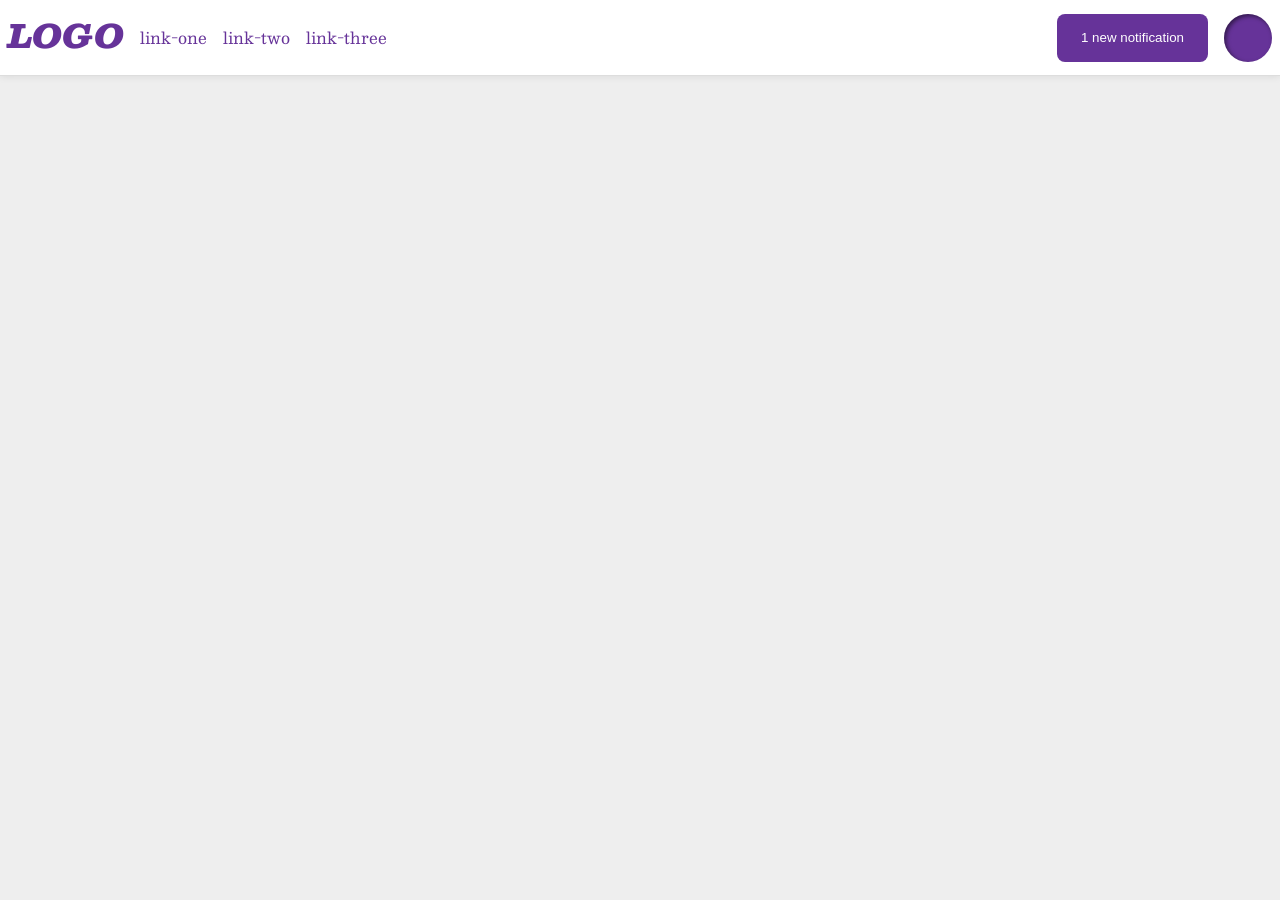
<file: foundations/flex/03-flex-header-2/index.html>
<!DOCTYPE html>
<html lang="en">
  <head>
    <meta charset="UTF-8">
    <meta http-equiv="X-UA-Compatible" content="IE=edge">
    <meta name="viewport" content="width=device-width, initial-scale=1.0">
    <title>Flex Header 2</title>
    <link rel="stylesheet" href="style.css">
  </head>
  <body>
    <div class="header">
      <div class="left">
        <div class="logo">
          LOGO
        </div>
        <ul class="links">
          <li><a href="https://google.com">link-one</a></li>
          <li><a href="https://google.com">link-two</a></li>
          <li><a href="https://google.com">link-three</a></li>
        </ul> 
      </div>
      <div class="right">
        <button class="notifications">
          1 new notification
        </button>
        <div class="profile-image"></div>
      </div>
      
    </div>
  </body>
</html>
</file>
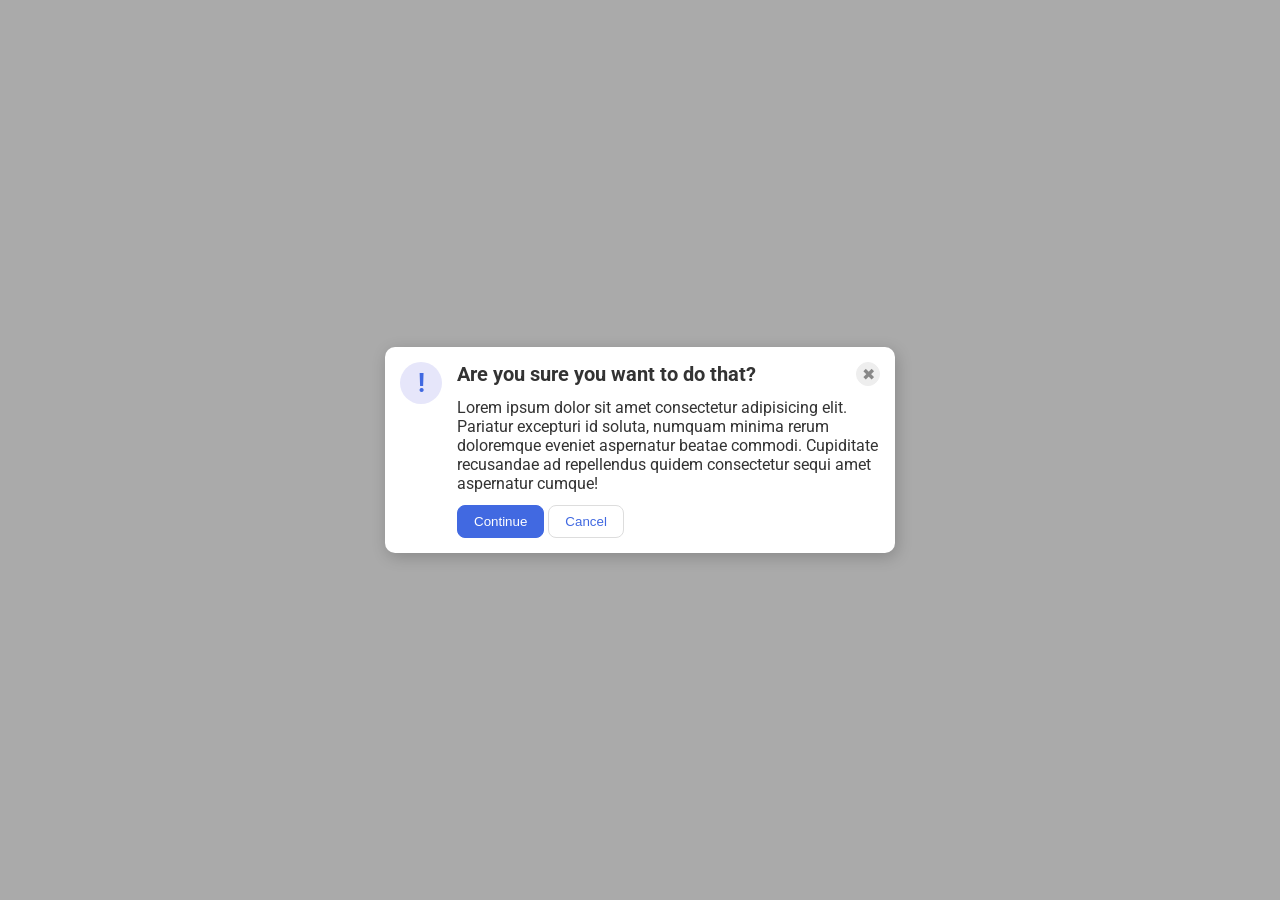
<file: foundations/flex/05-flex-modal/index.html>
<!DOCTYPE html>
<html lang="en">
  <head>
    <meta charset="UTF-8">
    <meta http-equiv="X-UA-Compatible" content="IE=edge">
    <meta name="viewport" content="width=device-width, initial-scale=1.0">
    <link rel="stylesheet" href="style.css">
    <title>Modal</title>
  </head>
  <body>
    <div class="modal">
      <div class="right">
        <div class="icon">!</div>
      </div>
      <div class="left">
        <div class="header">
          <div class="title">Are you sure you want to do that?</div>
          <button class="close-button">✖</button>
        </div>
        <div class="text">Lorem ipsum dolor sit amet consectetur adipisicing elit. Pariatur excepturi id soluta, numquam minima rerum doloremque eveniet aspernatur beatae commodi. Cupiditate recusandae ad repellendus quidem consectetur sequi amet aspernatur cumque!</div>
        <div class="buttons">
          <button class="continue">Continue</button>
          <button class="cancel">Cancel</button>
        </div>
      </div>
    </div>
  </body>
</html>
</file>
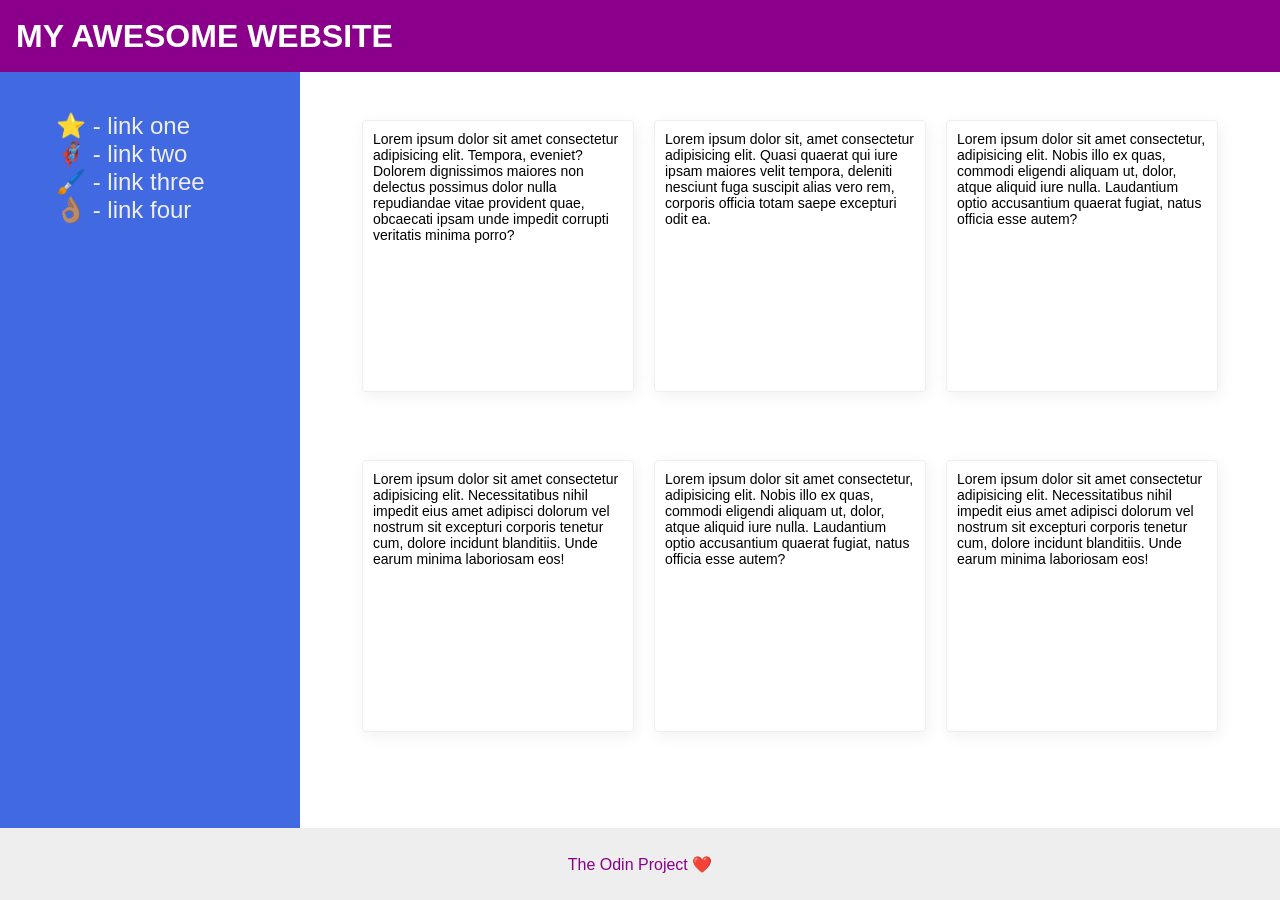
<file: foundations/flex/07-flex-layout-2/index.html>
<!DOCTYPE html>
<html lang="en">
  <head>
    <meta charset="UTF-8">
    <meta http-equiv="X-UA-Compatible" content="IE=edge">
    <meta name="viewport" content="width=device-width, initial-scale=1.0">
    <title>The Holy Grail</title>
    <link rel="stylesheet" href="style.css">
  </head>
  <body>
    <div class="header">
      MY AWESOME WEBSITE
    </div>

    <div class="content">
      <div class="sidebar">
        <ul>
          <li><a href="#">⭐ - link one</a></li>
          <li><a href="#">🦸🏽‍♂️ - link two</a></li>
          <li><a href="#">🖌️ - link three</a></li>
          <li><a href="#">👌🏽 - link four</a></li>
        </ul>
      </div>

      <div class="cards">
        <div class="card">Lorem ipsum dolor sit amet consectetur adipisicing elit. Tempora, eveniet? Dolorem dignissimos maiores non delectus possimus dolor nulla repudiandae vitae provident quae, obcaecati ipsam unde impedit corrupti veritatis minima porro?</div>
        <div class="card">Lorem ipsum dolor sit, amet consectetur adipisicing elit. Quasi quaerat qui iure ipsam maiores velit tempora, deleniti nesciunt fuga suscipit alias vero rem, corporis officia totam saepe excepturi odit ea.</div>
        <div class="card">Lorem ipsum dolor sit amet consectetur, adipisicing elit. Nobis illo ex quas, commodi eligendi aliquam ut, dolor, atque aliquid iure nulla. Laudantium optio accusantium quaerat fugiat, natus officia esse autem?</div>
        <div class="card">Lorem ipsum dolor sit amet consectetur adipisicing elit. Necessitatibus nihil impedit eius amet adipisci dolorum vel nostrum sit excepturi corporis tenetur cum, dolore incidunt blanditiis. Unde earum minima laboriosam eos!</div>
        <div class="card">Lorem ipsum dolor sit amet consectetur, adipisicing elit. Nobis illo ex quas, commodi eligendi aliquam ut, dolor, atque aliquid iure nulla. Laudantium optio accusantium quaerat fugiat, natus officia esse autem?</div>
        <div class="card">Lorem ipsum dolor sit amet consectetur adipisicing elit. Necessitatibus nihil impedit eius amet adipisci dolorum vel nostrum sit excepturi corporis tenetur cum, dolore incidunt blanditiis. Unde earum minima laboriosam eos!</div>
      </div>
    </div>
  
    <div class="footer">
      The Odin Project ❤️
    </div>
  </body>
</html>
</file>
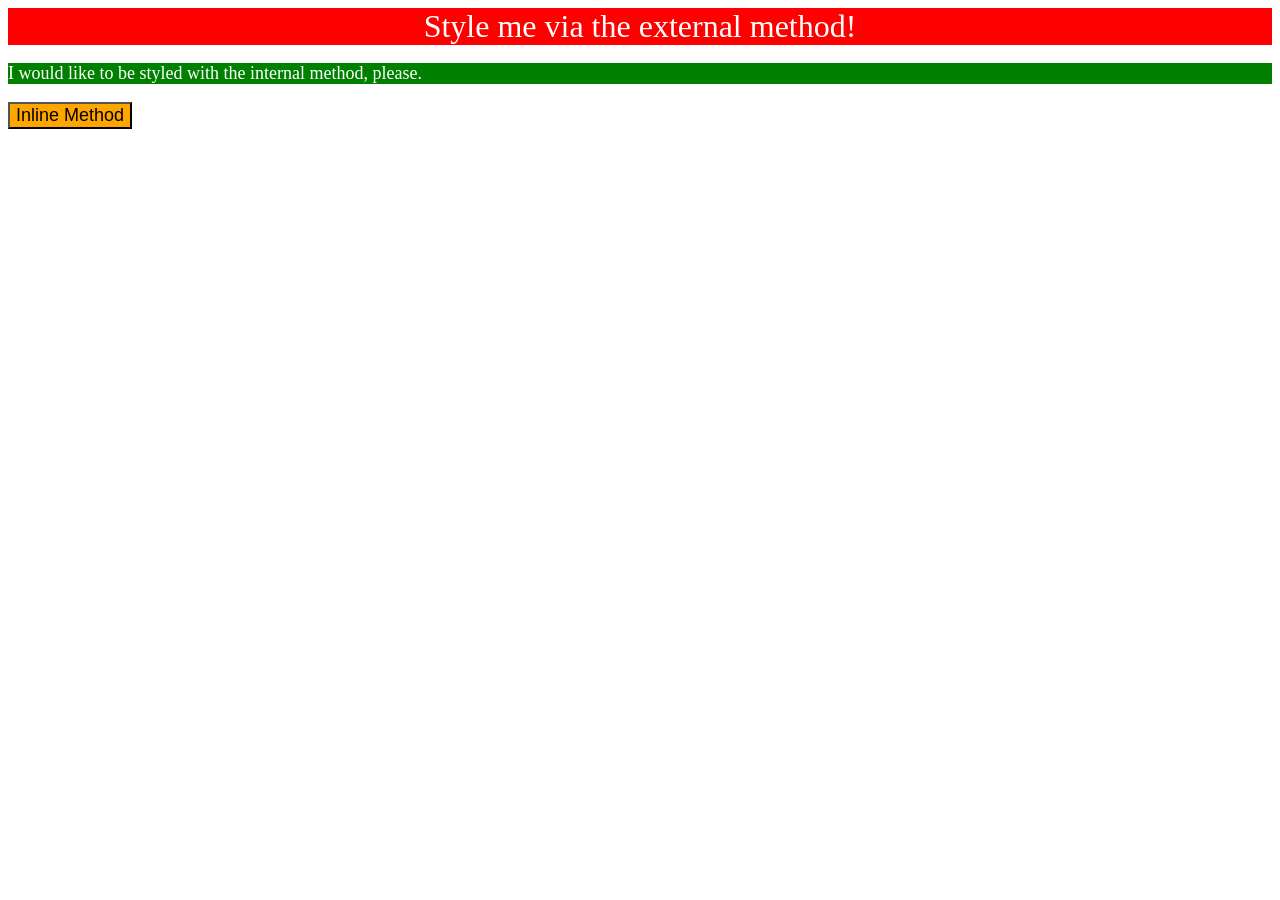
<file: foundations/intro-to-css/01-css-methods/index.html>
<!DOCTYPE html>
<html lang="en">
  <head>
    <meta charset="UTF-8">
    <meta http-equiv="X-UA-Compatible" content="IE=edge">
    <meta name="viewport" content="width=device-width, initial-scale=1.0">
    <link rel="stylesheet" href="style.css">
    <title>Methods for Adding CSS</title>
    <!-- a green background, white text, and a font size of 18px -->
    <style>
      p {
        background-color: green;
        color: white;
        font-size: 18px;
      }
    </style> 
  </head>
  <body>
    <div>Style me via the external method!</div>
    <p>I would like to be styled with the internal method, please.</p>
    <button style="background-color: orange; font-size: 18px;">Inline Method</button>
  </body>
</html>
</file>
<file: foundations/flex/03-flex-header-2/style.css>
/* this is some magical font-importing.  
you'll learn about it later. */
@import url('https://fonts.googleapis.com/css2?family=Besley:ital,wght@0,400;1,900&display=swap');

body {
  margin: 0;
  background: #eee;
  font-family: Besley, serif;
}

.header {
  background: white;
  border-bottom: 1px solid #ddd;
  box-shadow: 0 0 8px rgba(0,0,0,.1);
  padding: 8px;
  display: flex;
  justify-content: space-between;
}

.right, .left, ul {
  display: flex;
  gap: 16px;
}

.right {
  align-self: center;
}

.profile-image {
  background: rebeccapurple;
  box-shadow: inset 2px 2px 4px rgba(0,0,0,.5);
  border-radius: 50%;
  width: 48px;
  height: 48px;
}

.logo {
  color: rebeccapurple;
  font-size: 32px;
  font-weight: 900;
  font-style: italic;
}

button {
  border: none;
  border-radius: 8px;
  background: rebeccapurple;
  color: white;
  padding: 8px 24px;
}

a {
  /* this removes the line under our links */
  text-decoration: none;
  color: rebeccapurple;
}

ul {
  list-style-type: none;
  padding: 0px;
}
</file>
<file: foundations/flex/05-flex-modal/style.css>
@import url('https://fonts.googleapis.com/css2?family=Roboto:wght@400;700&display=swap');

html, body {
  height: 100%;
}

body {
  font-family: Roboto, sans-serif;
  margin: 0;
  background: #aaa;
  color: #333;
  /* I'll give you this one for free lol */
  display: flex;
  align-items: center;
  justify-content: center;
}

.modal {
  background: white;
  width: 480px;
  border-radius: 10px;
  box-shadow: 2px 4px 16px rgba(0,0,0,.2);
  padding: 15px;

  display: flex;
  gap: 15px;
}

.left {
  display: flex;
  flex-direction: column;
  gap: 12px;
}

.header {
  display: flex;
  justify-content: space-between;
}

.title {
  font-weight: bold;
  font-size: 20px;
}

.text {
  font-size: 16px;
}

.icon {
  color: royalblue;
  font-size: 26px;
  font-weight: 700;
  background: lavender;
  width: 42px;
  height: 42px;
  border-radius: 50%;
  display: flex;
  align-items: center;
  justify-content: center;
}

.close-button {
  background: #eee;
  border-radius: 50%;
  color: #888;
  font-weight: 400;
  font-size: 16px;
  height: 24px;
  width: 24px;
  display: flex;
  align-items: center;
  justify-content: center;
  border: 1px solid #eee;
  padding: 0;
}

button {
  cursor: pointer;
  padding: 8px 16px;
  border-radius: 8px;
}

button.continue {
  background: royalblue;
  border: 1px solid royalblue;
  color: white;
}

button.cancel {
  background: white;
  border: 1px solid #ddd;
  color: royalblue;
}
</file>
<file: foundations/flex/07-flex-layout-2/style.css>
body {
  font-family: -apple-system, BlinkMacSystemFont, 'Segoe UI', Roboto, Oxygen, Ubuntu, Cantarell, 'Open Sans', 'Helvetica Neue', sans-serif;
  margin: 0;
  min-height: 100vh;

  display: flex;
  flex-direction: column;
  justify-content: space-between;
}

.header {
  height: 72px;
  background: darkmagenta;
  color: white;

  font-size: 32px;
  font-weight: 900;

  text-align: left;
  align-content: center;
  
  box-sizing: border-box;
  padding: 16px;
}

.footer {
  height: 72px;
  background: #eee;
  color: darkmagenta;

  text-align: center;
  align-content: center;
}

.content {
  display: flex;
  justify-content: space-between;
  flex: 1;
}

.sidebar {
  width: 300px;
  background: royalblue;
  box-sizing: border-box;
  font-size: 24px;
  padding: 16px;

  flex-shrink: 0;
}

.cards {
  display: flex;
  flex-direction: row;
  flex-wrap: wrap;
  justify-content: center;
  
  gap: 20px;
  padding: 48px;
}

.card {
  border: 1px solid #eee;
  box-shadow: 2px 4px 16px rgba(0,0,0,.06);
  border-radius: 4px;

  font-size: 14px;

  padding: 10px;
  width: 250px;
  height: 250px;
}

ul {
  list-style-type: none;
}

a {
  text-decoration: none;
  color: #eee;
}
</file>
<file: foundations/intro-to-css/01-css-methods/style.css>
/* a red background, white text, a font size of 32px, center aligned, and bold */
div {
    background-color: red;
    color: white;
    font-size: 32px;
    text-align: center;
    font-style: bold;
}
</file>
